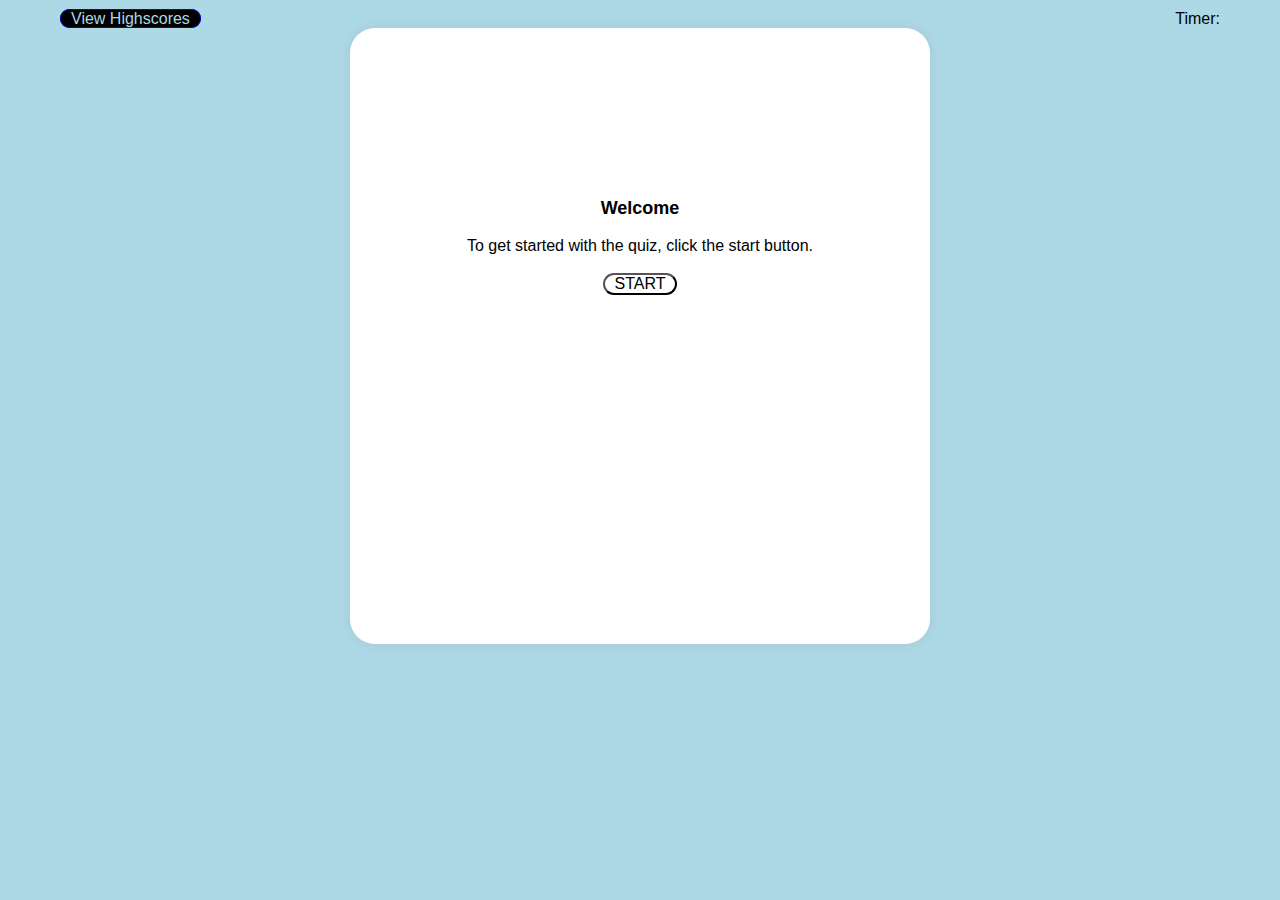
<file: index.html>
<!DOCTYPE html>


<html lang="en">
  <head>

    <meta name="viewport" content="width=device-width, intial-scale=1">
    
    <link href="./assets/styles.css" rel="stylesheet">
    
    <title>Quiz</title>
  
  </head>
  
  
  <body>

    
    <div class="outer-container">
      
      <div class="top-bar">

        <a href="./highscore.html">View Highscores</a>
        <p id="timer"></p>
        <p>Timer:</p>



      </div> 
      
      <div class="inner-container">

    

    <header class="quiz-intro">

      <h1>Welcome</h1><br>
      <p>To get started with the quiz, click the start button.</p>
      <br>
      <button id="startbtn">START</button>

    </header>
  
    
    <main>

    

        <section class="question-screen hide">

          <h2 id="questions"></h2>
          <ul>
            <li><button id="button-a">Answer 1</button></li>
            <li><button id="button-b">Answer 2</button></li>
            <li><button id="button-c">Answer 3</button></li>
            <li><button id="button-d">Answer 4</button></li>
          </ul>

          <p id="feedback"></p>

        </section>

    
        <section class="quiz-finish-screen hide">
          <h2>Quiz Complete</h2>
          <p>Your Score: <span id="final-score"></span></p>
          <div>
          <label for="">Enter </label>
          <input type="text" id="initials" />
          <button id="submit">SUBMIT</button>
          </div>
        </section>

    </main>


      </div> 
    </div> 

  
  </body>

    <script src="./assets/js.js"></script>

  </html>
</file>
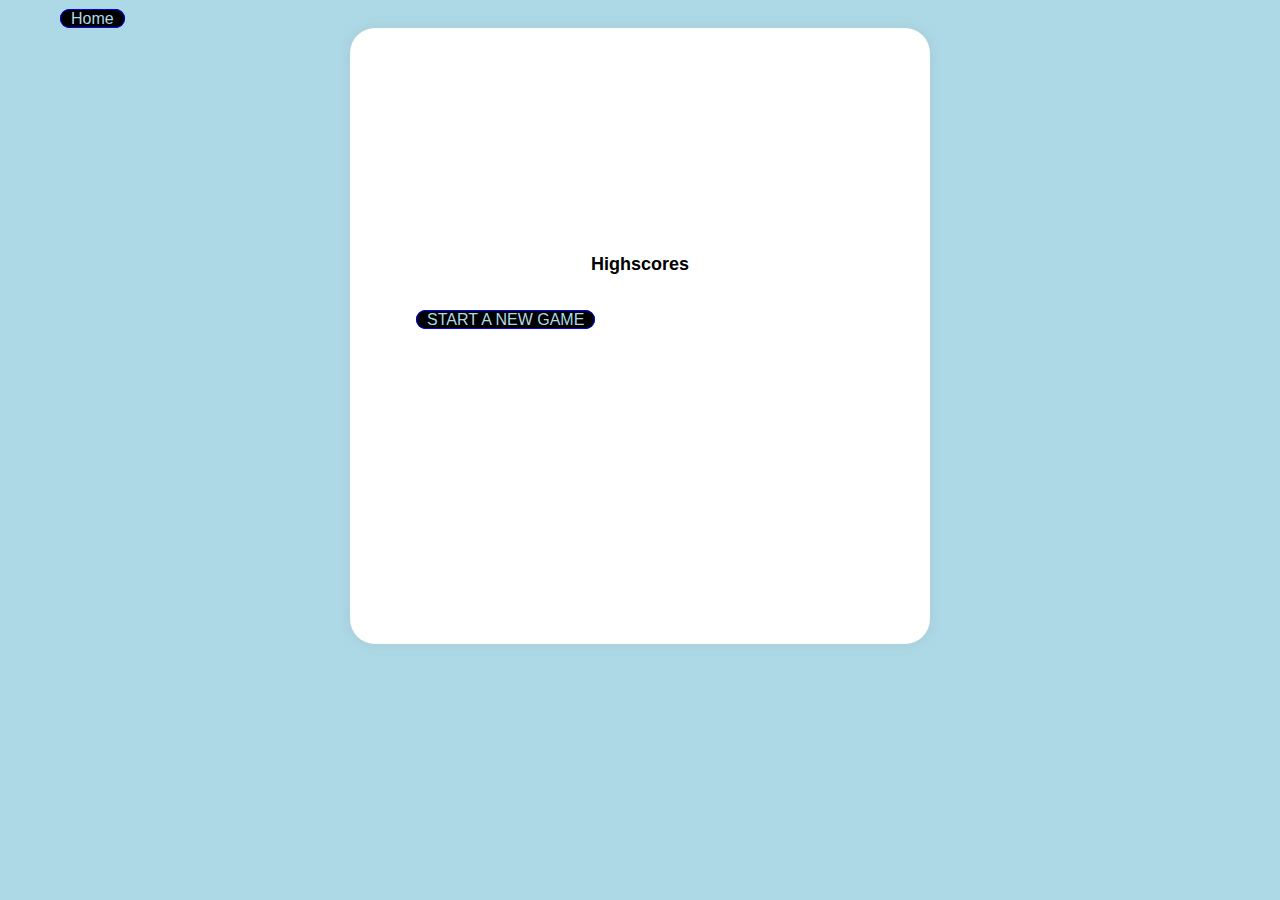
<file: highscore.html>
<!DOCTYPE html>


<html lang="en">
  <head> 
    <!--Meta tag-->
    <meta name="viewport" content="width=device-width, intial-scale=1">
    <!--Link to CSS-->
    <link href="./assets/styles.css" rel="stylesheet">
    
    <title>Highscores</title>
  
  </head>
  
  
  <body>

   
    <div class="outer-container">

      <div class="top-bar">

        <a href="./index.html">Home</a>
  



      </div> 
      
      <div class="inner-container">


    <header class="quiz-intro">

      <h1>Highscores</h1><br>
      <ul id="highscores"></ul>
      
      <br>
      <a href="index.html">START A NEW GAME</a>

    </header>
  
    
      </div> 

  
  
  </body>
    
    <script src="./assets/jsh.js"></script>

  </html>
</file>
<file: assets/styles.css>
* {
    margin: 0;
    padding: 0;
    box-sizing: border-box;
    font-family:Arial, Helvetica, sans-serif, -apple-system, BlinkMacSystemFont, 'Segoe UI', Roboto, Oxygen, Ubuntu, Cantarell, 'Open Sans', 'Helvetica Neue', sans-serif;
    font-size: medium;

}

a {
   text-decoration: none; 
   background-color: black;
   color: lightblue;
   border-radius: 25px;
   padding-inline: 10px;
   border: 1px solid blue;
}

a:hover {
    color: lightblue; 
}

body {
    background-color: lightblue;
    overflow: hidden;
    padding-left: 50px;
    padding-right: 50px;
}

/*-------------*/
/*Main Outer Div*/
/*-------------*/

p {
    color: black;
}

button {
    outline: none;
    background-color: lightblue;
    border-radius: 25px;
    padding-inline: 10px;
    display: grid;
    grid-template-columns: repeat(2, auto);
    gap: 10px;
    margin: 20px 0;
    border-color: lightskyblue;

}

button:hover {
   border-color: grey; 
}




/*-------------*/
/*Outer container*/
/*-------------*/


.outer-container {
    padding: 10px;
    height: 100vh;
    display: flex;
    flex-direction: column;
    justify-content: start;
}

/*--------*/
/*Top Bar*/
/*-------*/

/*Timer*/
.top-bar p {
    float: right;
}

/*---------*/
/*Inner Div*/
/*---------*/

.inner-container {
    background-color: white;
    height: 70%;
    margin: 0 auto;
    width: 50%;
    display: flex;
    flex-direction: column;
    justify-content: center;
    box-shadow: 0 0 10px 2px #a8cdd8;
    padding: 10px;
    border-radius: 25px;
}


/*-------------------------*/
/*Header/Quiz Intro Section*/
/*------------------------*/

h1, h2 {
    font-weight: bold;
    font-size: large;
    text-align: center;
}

li {
    list-style: none;
}

p {
    text-align: center;
}

.quiz-intro, main {
    margin-bottom: 10vh;
    margin-left: 10%;
    margin-right: 10%;
    background-color: transparent;
}

.quiz-intro button {
    outline: none;
    border-color: black;
    background-color: white;
    padding-inline: 10px;
    display: block;
    margin: 0 auto;
}


.hide {
    display: none;
}
</file>
